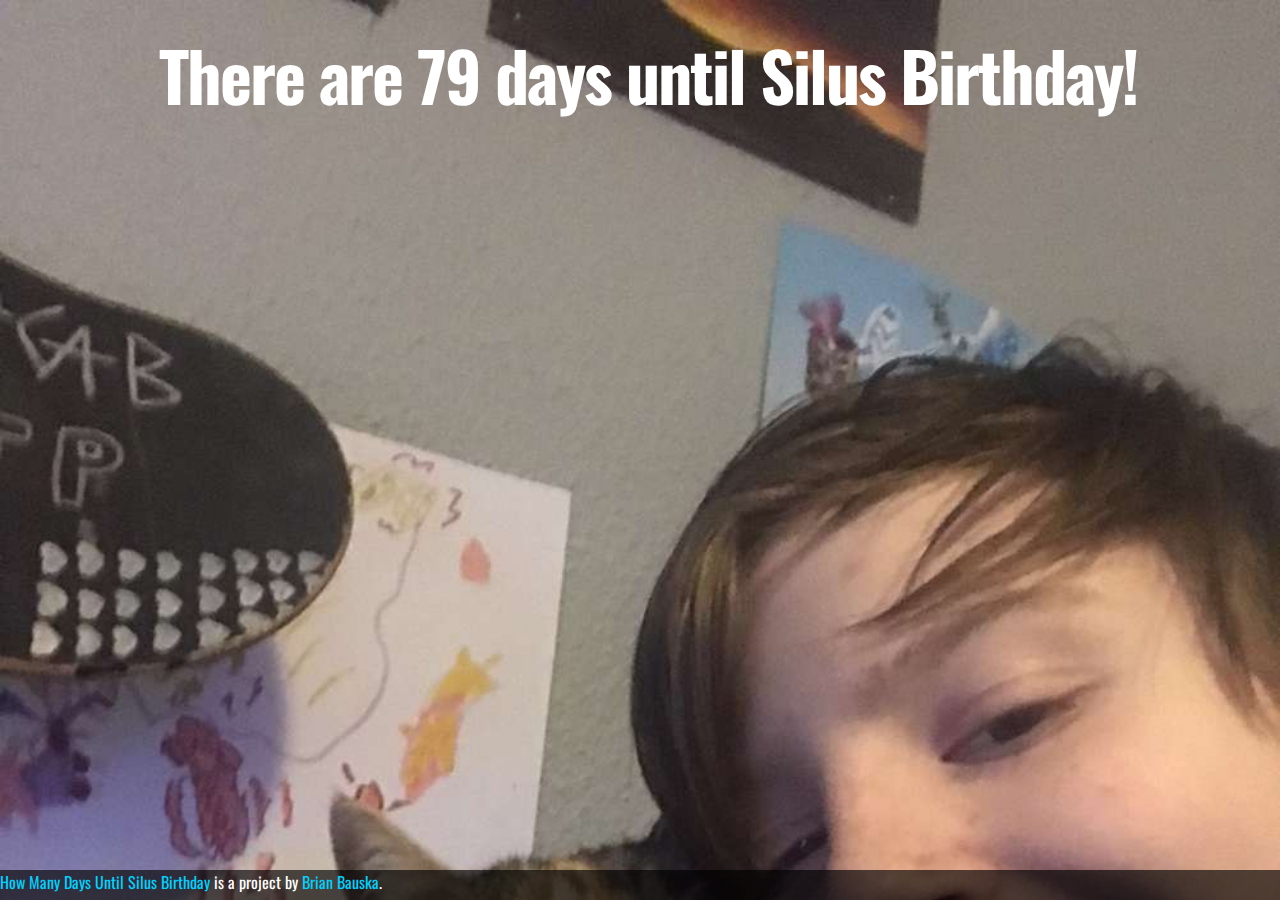
<file: birthday.html>
<!DOCTYPE html>
<html lang="en" prefix="og: https://ogp.me/ns#">
<head>
    <!-- Google tag (gtag.js) -->
    <script async src="https://www.googletagmanager.com/gtag/js?id=G-7RE44V9XK7"></script>
    <script>
    window.dataLayer = window.dataLayer || [];
    function gtag(){dataLayer.push(arguments);}
    gtag('js', new Date());

    gtag('config', 'G-7RE44V9XK7');
    </script>
    <meta charset="UTF-8">
    <meta name="viewport" content="width=device-width, initial-scale=1.0">
    <meta name="Description" content="A Javascript countdown to Silus' Birthday.">
    <title>How Many Days Until Silus 14th Birthday?</title>
    <!-- Favicon -->
    <link rel="apple-touch-icon" sizes="180x180" href="assets/favicon_io/apple-touch-icon.png">
    <link rel="icon" type="image/png" sizes="32x32" href="assets/favicon_io/favicon-32x32.png">
    <link rel="icon" type="image/png" sizes="16x16" href="assets/favicon_io/favicon-16x16.png">
    <!--Open Graph-->
    <meta property="og:title" content="How Many Days Until Sius' Birthday?" />
    <meta property="og:type" content="website" />
<!--    <meta property="og:url" content="https://halloweenti.me/" /> -->
    <meta property="og:description" content="A Javascript countdown to the Silus' Birthday." />
<!--    <meta property="og:image" content="http://github.com/scrabill/how-many-days-until-halloween/blob/master/assets/social-preview.png?raw=true" /> -->
    <!--Twitter Summary Card with Large Image-->
    <meta name="twitter:card" content="summary_large_image">
    <meta name="twitter:creator" content="@bbauska">
    <meta name="twitter:title" content="How Many Days Until Silus Birthday?">
    <meta name="twitter:description" content="Countdown to Silus 14th Birthday.">
<!--    <meta name="twitter:image" content="http://github.com/scrabill/how-many-days-until-halloween/blob/master/assets/social-preview.png?raw=true"> -->
    <link rel="preload" href="css/styles.css" as="style" onload="this.onload=null;this.rel='stylesheet'">
    <noscript><link rel="stylesheet" href="css/styles.css"></noscript>
    <script src="js/script.js"></script>
    <link href="https://fonts.googleapis.com/css2?family=Bungee+Shade&text=There%20are%200123456789%20days%20until%20Halloween%20E%20k%20b%20c%20!%20,&family=Roboto:wght@700;900&display=swap" rel="stylesheet">
</head>
<body>
    <main>
        <h1>There are <span id="date">x</span> days until Silus Birthday!</h1>

    </main>
    <footer>
        <a href="https://github.com/scrabill/how-many-days-until-halloween">How Many Days Until Silus Birthday</a> is a project by <a href="http://briansblog.bauska.org/">Brian Bauska</a>.
    </footer>
</body>
</html>
</file>
<file: css/styles.css>
@import url(http://fonts.googleapis.com/css?family=Oswald:400,700);
body {
	color:#FFF; 
	font-family: 'Oswald', sans-serif; 
	min-width:960px;
	top:0;
	left:0;
	position:absolute;
	height:100%;
	width:100%;
	margin:0;
	background:url(../images/Silus-and-Kitterson.jpg) no-repeat;
	background-size:cover;
}
.ie body {
	filter: dropshadow(color=#000000, offx=0, offy=1);	
}
h1 {
	font-size:68px;
	letter-spacing:-2px;	
	line-height:60px;
	margin:25px 0;  
	text-align:center;
	margin-left:15px;
	padding-top:20px;
}
.ie h1 {
	filter: dropshadow(color=#000000, offx=0, offy=3);
	padding-bottom:12px;	
}
h2 { 
}
.ie h2 {
	filter: dropshadow(color=#000000, offx=0, offy=3);
}
h3 {
	font-size:25px;
	margin:0.2em 0; 
}
.ie h3 {
	filter: dropshadow(color=#000000, offx=0, offy=3);
}
h4 {
	margin-bottom:5px;	
}
p, pre {
	margin:0 0 10px 0; 
}
code {
	text-transform:uppercase !important;
	color:#EEE;	
	border-bottom:1px dotted #666;
}
small {
	background:url(../images/alpha.png);
	background:rgba(0, 0, 0, 0.8) url();	
	border:1px solid #111;
	font-size:15px;
	padding:0 5px;
}
a {
	color:rgba(0, 210, 255, 1);
	text-decoration:none;	
}
a:hover {
	color:#BBB;	
} 
#Header {
margin-bottom: 62px;
position: relative;
width: 100%;
height: 119px;
line-height: 118px;
z-index: 1;
}
.wrapper {
margin: 0 auto;
position: relative;
width: 920px;
z-index: 1;
}
#socialIcons {
display:block;
}
#socialIcons ul {
margin: 0px; 
padding:0px;
text-align: center;
}
#socialIcons ul li {
margin-right: 5px;
height: 34px;
line-height: 34px;
list-style-type: none;
display: inline-block;
background: rgba(255, 255, 255, 0.44);
}
#socialIcons ul li a{
width:34px;
height:34px; 
display: inline-block;
}
.twitterIcon, .facebookIcon, .linkedInIcon, .pintrestIcon{
background: url('../images/social-icons.png') -74px 0px;
}
.facebookIcon{
background-position: 10px 0px;
}
.linkedInIcon{
background-position: -245px 0px;
}
.pintrestIcon{
background-position: -331px 0px;
}
.tempBy{
display:block;
text-align:center;
margin-top:40px;
}
#Content h2 {
margin: 0px 0px 65px 0px;
padding: 0px;
text-align: center;
font-size: 48px;
font-weight: 300;
color:#00D2FF;
}
#WindowSlide {
margin: 0 auto;
position: relative;
width: 634px;
height: 170px;
display: block;
overflow: hidden;
}
#Mail {
position: absolute;
width: 634px;
top: 0px;
left: 0px;
}
#Content h3 {
text-align: center;
font-size: 24px;
font-weight: normal;
display: block;
clear: both;
}

#subscribe p{
text-align:center;
}
#subscribe input {
background: rgba(255, 255, 255, 0.52); 
color: #000;
font: bold 19px;  
vertical-align: middle;
width: 293px;
border: 1px solid rgba(255, 255, 255, 0.76);
padding: 10px;
}
#subscribe input[type="button"]{
background: rgba(255, 255, 255, 1);
width:auto;
padding: 9px 25px;
cursor: pointer;
margin-left: -5px;
}


.callback,
.simple {
  font-size: 20px;
  background: #27ae60;
  padding: 0.5em 0.7em;
  color: #ecf0f1;
  margin-bottom: 50px;
  -webkit-transition: background 0.5s ease-out;
  transition: background 0.5s ease-out;
}
.callback{
  cursor: pointer;
}
.ended {
  background: #c0392b;
}
.countdown {
text-align:center;
}
.styled{
  margin-bottom: 90px;
}
.styled div {
  display: inline-block;
  margin-left: 10px;
  font-size: 60px;
  font-weight: normal; 
  text-align: center;
  margin:0 25px;
  width:100px;
  padding:30px;
  border-radius:80px;
  background:rgba(255, 255, 255, 0.26);
  height:100px; 
  background: none repeat scroll 0% 0% rgba(255, 255, 255, 0.15); 
  text-shadow:none;
  vertical-align: middle; 
  border: 1px solid rgba(255, 255, 255, 0.76);
}
#overlay{
background: rgba(0, 0, 0, 0.56) url(../images/overlays/01.png) top left repeat;
position: fixed;
top: 0px;
width: 100%;
bottom: 0px;
opacity:0.8;
}
/* IE7 inline-block hack */
*+html .styled div{
  display: inline;
  zoom: 1;
}
.styled div:first-child {
  margin-left: 0;
}
.styled div span {
  display: block;
  border-top: 1px solid #cecece;
  padding-top: 3px;
  font-size: 19px;
  font-weight: normal; 
  text-align: center;
}
footer{
width:100%;
height:30px;
background:rgba(0, 0, 0, 0.64);
position:absolute;
bottom:0px;
}
footer span{
float:right;
margin:10px;
}
@media(max-width:768px){
	body {
	min-width: initial !important;
	}
	.wrapper{width:100%;}
	.styled div {
	  margin-bottom:10px; 
	}
}
@media(max-width:420px){
	h1{
	float:initial;
	text-align: center;
	margin-left:0px;
	margin-bottom:0px;
	}
	.styled div {
	  margin-bottom:10px;
	  font-size: 40px;
	  font-weight: normal; 
	  text-align: center;
	  width:80px; 
	  border-radius:80px; 
	  height:80px;  
	}
	#Content h2 {
	margin: 0px 0px 0px 0px;
	padding: 0px;
	text-align: center;
	font-size: 29px;
	font-weight: 300;
	}
	.styled {
	margin-bottom: 30px;
	}
	#subscribe input[type="button"]{
	margin-top:10px;
	}
	#subscribe input{
	width:80%;
	}
	footer{
	position:relative !important;
	}
}
</file>
